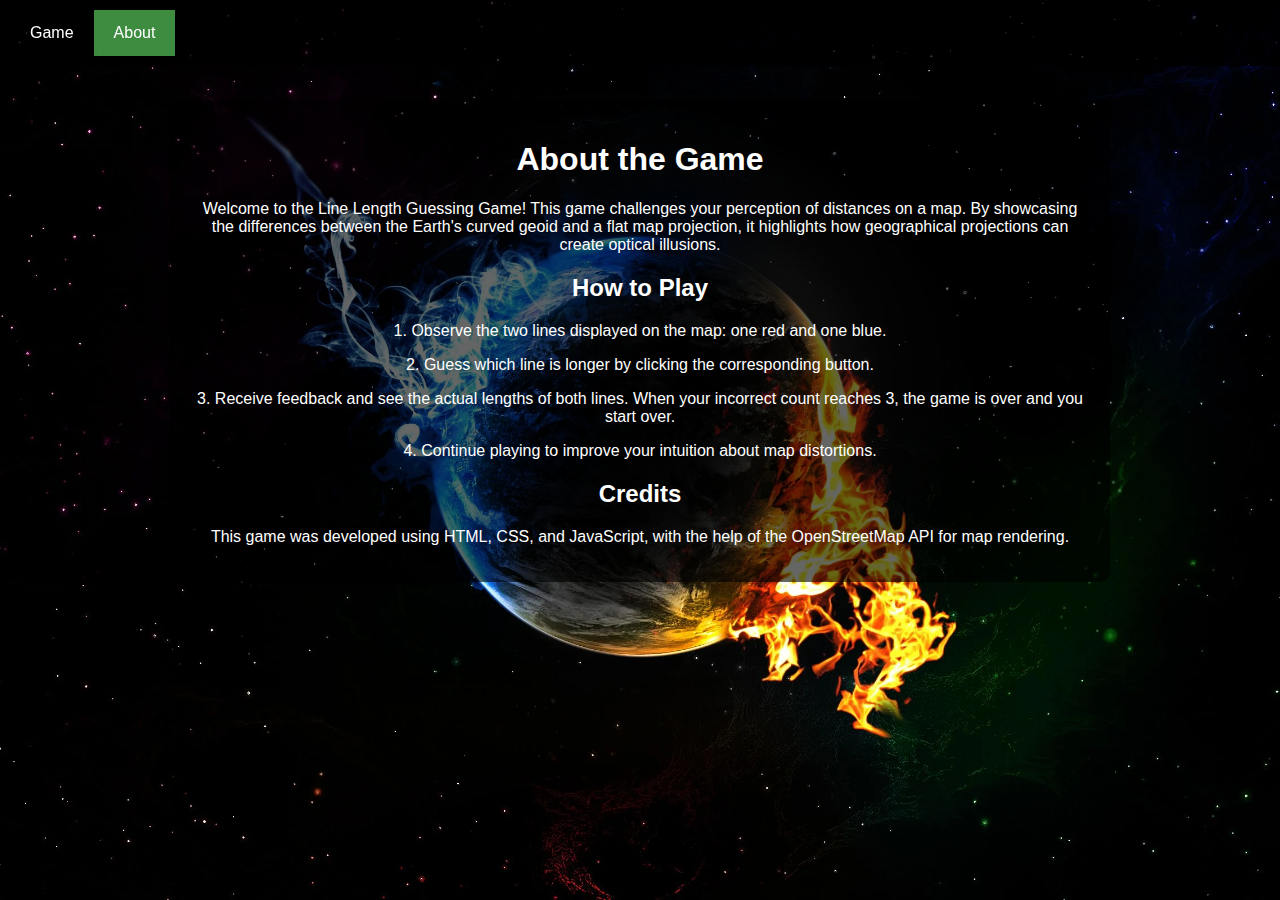
<file: about.html>
<!DOCTYPE html>
<html lang="en">
<head>
    <meta charset="UTF-8">
    <meta name="viewport" content="width=device-width, initial-scale=1.0">
    <title>About - Line Length Guessing Game</title>
    <link rel="stylesheet" href="style.css">
</head>
<body>
    <div class="navbar">
        <a href="index.html">Game</a>
        <a href="about.html" class="active">About</a>
    </div>

    <div class="content">
        <h1>About the Game</h1>
        <p> Welcome to the Line Length Guessing Game! This game challenges your perception of distances on a map. By showcasing the differences between the Earth's curved geoid and a flat map projection, it highlights how geographical projections can create optical illusions.</p>
        <h2>How to Play</h2>
        <p>1. Observe the two lines displayed on the map: one red and one blue.</p>
        <p>2. Guess which line is longer by clicking the corresponding button.</p>
        <p>3. Receive feedback and see the actual lengths of both lines. When your incorrect count reaches 3, the game is over and you start over.</p>
        <p>4. Continue playing to improve your intuition about map distortions.</p>
        <h2>Credits</h2>
        <p>This game was developed using HTML, CSS, and JavaScript, with the help of the OpenStreetMap API for map rendering.</p>
    </div>
</body>
</html>
</file>
<file: style.css>
body {
  font-family: Arial, sans-serif;
  background: url('images/background.jpg') no-repeat center center fixed; /* Replace with your background image */
  background-size: cover; /* Ensures the image covers the entire screen */
  color: rgb(255, 255, 255);
  text-align: center;
  margin: 0;
  padding: 0;
}

.content {
  background-color: rgba(0, 0, 0, 0.6); /* Semi-transparent black for content area */
  padding: 20px;
  border-radius: 10px; /* Optional: adds rounded corners */
  margin: 100px auto; /* Pushes content down further to avoid overlap */
  max-width: 900px; /* Centers content and limits width */
}

.navbar {
  display: flex;
  background-color: rgba(0, 0, 0, 0.8); /* Semi-transparent dark gray */
  padding: 10px;
  position: fixed;
  top: 0;
  width: 100%;
  z-index: 1000;
}

.navbar a {
  color: white;
  padding: 14px 20px;
  text-decoration: none;
  text-align: center;
}

.navbar a:hover {
  background-color: rgba(87, 87, 87, 0.8); /* Slightly lighter transparency for hover */
}

.navbar .active {
  background-color: rgba(76, 175, 80, 0.8); /* Semi-transparent green for active link */
}

/* Further updated game container to move it closer to the top */
#gameContainer {
  background-color: rgba(0, 0, 0, 0.6); /* Semi-transparent black for game area */
  padding: 20px;
  border-radius: 10px;
  margin: 20px auto; /* Further reduced margin to move the container closer to the top */
  max-width: 1100px; /* Adjust the width as necessary */
}

#mapCanvas {
  height: 500px;  /* Increased height to make the map bigger */
  width: 100%;    /* Full width to take up the available space */
  border: 2px solid #fff;  /* Optional: adds a white border to frame the map */
  border-radius: 10px;  /* Optional: adds rounded corners to the map */
}

button {
  background-color: #2980b9;
  color: white;
  border: none;
  padding: 10px 20px;
  margin: 10px;
  cursor: pointer;
  border-radius: 5px;
}

button:hover {
  background-color: #3498db;
}

#result {
  font-size: 1.2em;
  margin-top: 20px;
}

/* Flash green for correct answer */
.flash-correct {
  color: green;
  font-weight: bold;
  animation: flash 0.5s ease-in-out alternate 4;
}

/* Flash red for incorrect answer */
.flash-incorrect {
  color: red;
  font-weight: bold;
  animation: flash 0.5s ease-in-out alternate 4;
}

/* Animation for flashing effect */
@keyframes flash {
  from { opacity: 1; }
  to { opacity: 0.2; }
}

/* Adjusted the counters to maintain their position and avoid overlap */
#counters {
  position: absolute;
  top: 100px; /* Moved further down to avoid overlapping with the navbar */
  right: 20px;
  background-color: rgba(0, 0, 0, 0.8);
  padding: 10px;
  border-radius: 5px;
  box-shadow: 0 4px 8px rgba(0, 0, 0, 0.2);
  z-index: 1000;
}
</file>
